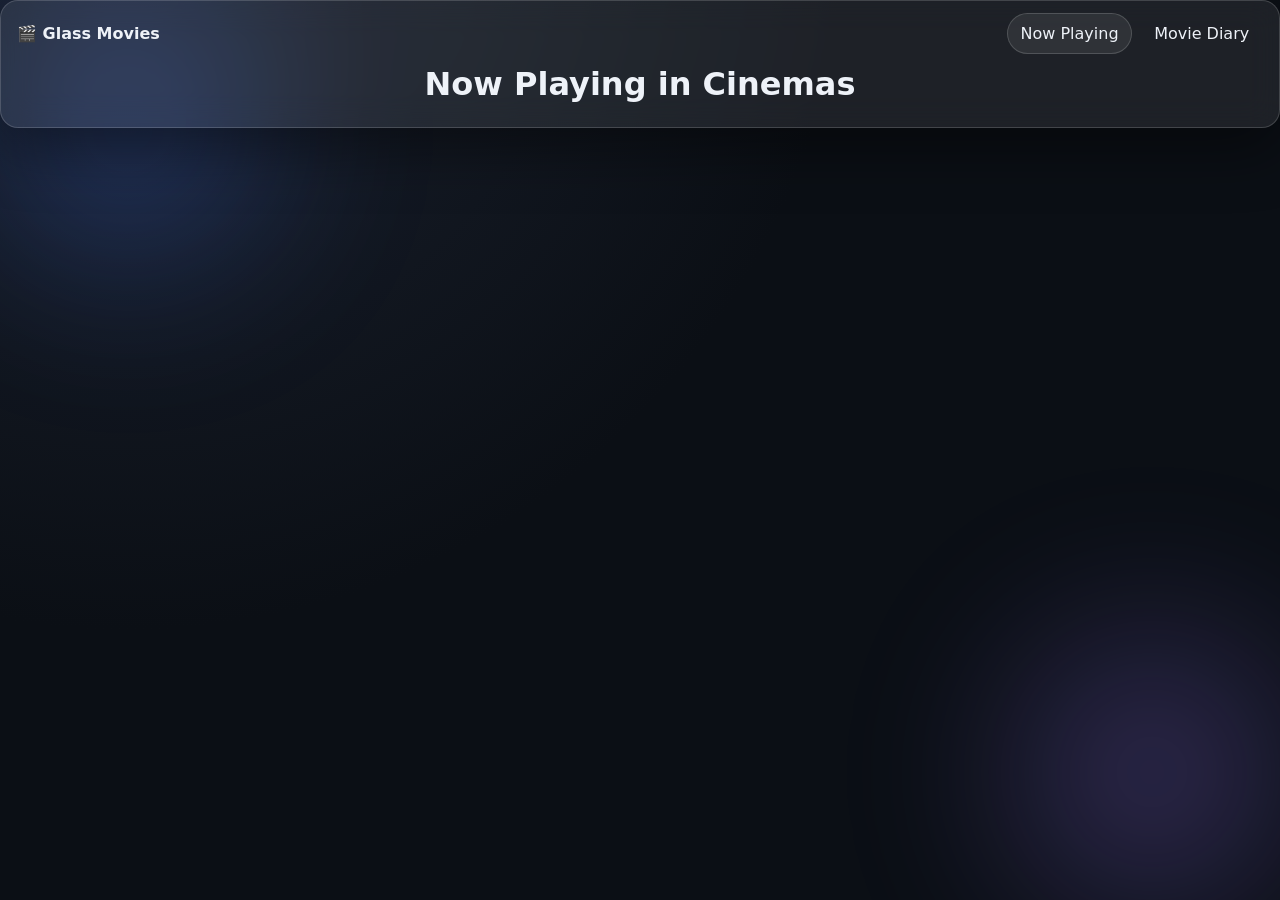
<file: index.html>
<!doctype html>
<html lang="en">
<head>
  <meta charset="utf-8" />
  <meta name="viewport" content="width=device-width,initial-scale=1" />
  <title>Now Playing in Cinemas</title>
  <link rel="stylesheet" href="./styles.css" />
</head>
<body>
  <div class="bg-blur"></div>

  <header class="site-header glass">
    <nav class="nav">
      <a class="brand" href="./index.html">🎬 Glass Movies</a>
      <div class="links">
        <a class="link active" href="./index.html">Now Playing</a>
        <a class="link" href="./diary.html">Movie Diary</a>
      </div>
    </nav>
    <div class="header-content">
      <h1>Now Playing in Cinemas</h1>
    </div>
  </header>

  <main class="container">
    <div id="movie-grid" class="grid"></div>

    <div id="speech-bubble" class="bubble glass hidden" aria-live="polite">
      <button class="bubble-close" id="bubble-close" aria-label="Close">×</button>
      <div id="trailer-container" class="trailer"></div>
      <div id="bubble-content"></div>
    </div>
  </main>

  <script src="./nowPlaying.js" defer></script>
</body>
</html>
</file>
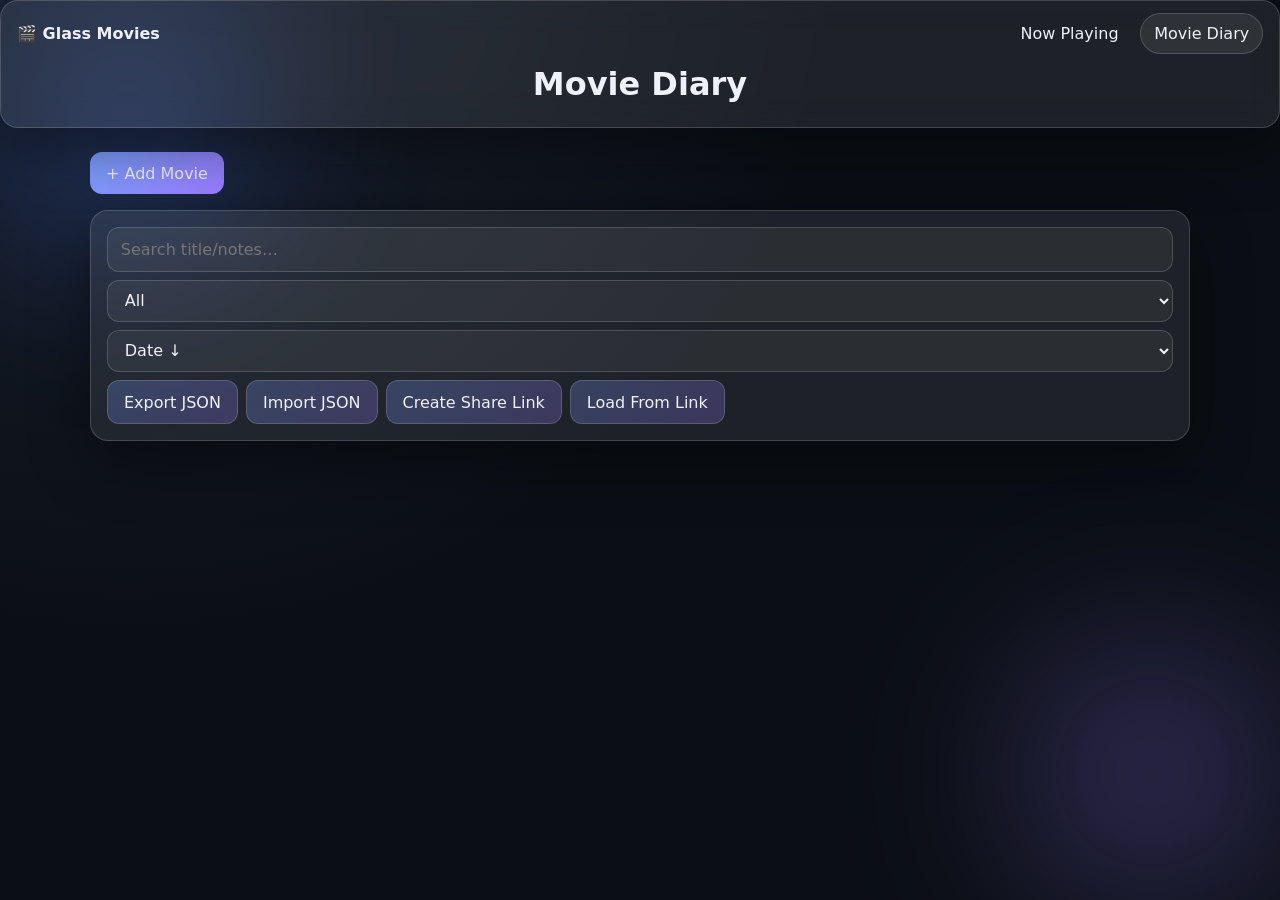
<file: diary.html>
<!doctype html>
<html lang="en">
<head>
  <meta charset="utf-8" />
  <meta name="viewport" content="width=device-width,initial-scale=1" />
  <title>Movie Diary</title>
  <link rel="stylesheet" href="./styles.css" />
</head>
<body>
  <div class="bg-blur"></div>

  <header class="site-header glass">
    <nav class="nav">
      <a class="brand" href="./index.html">🎬 Glass Movies</a>
      <div class="links">
        <a class="link" href="./index.html">Now Playing</a>
        <a class="link active" href="./diary.html">Movie Diary</a>
      </div>
    </nav>
    <div class="header-content">
      <h1>Movie Diary</h1>
    </div>
  </header>

  <main class="container">
    <button id="show-form-btn" class="btn primary" style="margin-bottom:1rem">+ Add Movie</button>

    <!-- Entry form (hidden initially) -->
    <section class="glass card form-card hidden">
      <form id="entry-form" class="form-grid" autocomplete="off">
        <div class="field span-2" style="position:relative">
          <label>Title</label>
          <input id="title" type="search" placeholder="Search movie…" required />
          <ul id="search-suggestions" class="glass suggestions"></ul>
        </div>

        <div class="field">
          <label>Date watched</label>
          <input id="date" type="date" required />
        </div>

        <div class="field">
          <label>Rating (0–10)</label>
          <div class="rating-row">
            <input id="rating" type="range" min="0" max="10" step="0.5" value="7" />
            <output id="rating-out">7</output>
          </div>
        </div>

        <div class="field">
          <label>Watch type</label>
          <select id="watch-type">
            <option value="first">First watch</option>
            <option value="rewatch">Rewatch</option>
          </select>
        </div>

        <div class="field span-2">
          <label>Notes</label>
          <textarea id="notes" rows="3" placeholder="Thoughts…"></textarea>
        </div>

        <div class="field span-2">
          <label>Poster URL</label>
          <input id="poster-url" type="url" placeholder="Auto-filled when you pick from search" />
        </div>

        <div class="actions span-2">
          <button class="btn primary" type="submit">Add to Diary</button>
          <button class="btn subtle" type="button" id="clear-form-btn">Cancel</button>
        </div>
      </form>
    </section>

    <!-- Filters + Import/Export + Share -->
    <section class="glass card">
      <div class="filters">
        <input id="q" type="search" placeholder="Search title/notes…" />
        <select id="filter-type">
          <option value="all">All</option>
          <option value="first">First watch</option>
          <option value="rewatch">Rewatch</option>
        </select>
        <select id="sort">
          <option value="date-desc">Date ↓</option>
          <option value="date-asc">Date ↑</option>
          <option value="rating-desc">Rating ↓</option>
          <option value="rating-asc">Rating ↑</option>
        </select>

        <button id="export-btn" class="btn">Export JSON</button>
        <label class="file-btn btn">
          Import JSON
          <input id="import-file" type="file" accept="application/json" hidden />
        </label>

        <!-- NEW: Serverless cross-device share -->
        <button id="share-link-btn" class="btn">Create Share Link</button>
        <button id="load-from-link-btn" class="btn">Load From Link</button>
      </div>
    </section>

    <!-- Diary list -->
    <section class="diary-list" id="diary-list"></section>
  </main>

  <script src="./diary.js" defer></script>
</body>
</html>
</file>
<file: styles.css>
/* ====== Base (Glassmorphism Theme) ====== */
:root{
  --bg: #0b0f15;
  --fg: #eef2f8;
  --muted: #b9c2d0;
  --glass: rgba(255,255,255,0.08);
  --border: rgba(255,255,255,0.16);
  --accent: #7aa2ff;
  --accent-2: #9b7aff;
  --danger: #ff6b7a;
  --radius: 18px;
  --shadow: 0 20px 60px rgba(0,0,0,0.45);
}

*{ box-sizing: border-box; }
html,body{ height:100%; }
body{
  margin:0; color:var(--fg);
  background: radial-gradient(1200px 1200px at 10% -10%, #1b2230 0%, #0b0f15 60%) no-repeat fixed;
  font-family: ui-sans-serif, system-ui, -apple-system, Segoe UI, Roboto, "Helvetica Neue", Arial, "Noto Sans", "Liberation Sans", sans-serif;
  line-height:1.45;
}
body.no-scroll{ overflow:hidden; } /* prevent background scroll when modal bubble open */

.hidden{ display:none !important; }

/* Background floating blur blobs */
.bg-blur::before, .bg-blur::after{
  content:""; position:fixed; inset:auto; width:32vw; height:32vw; filter: blur(80px);
  z-index:-1; opacity:.35; pointer-events:none;
}
.bg-blur::before{ top:-6vw; left:-6vw; background: radial-gradient(closest-side, #4a7dff, transparent); }
.bg-blur::after { bottom:-6vw; right:-6vw; background: radial-gradient(closest-side, #9b7aff, transparent); }

/* ====== Layout ====== */
.container{ width:min(1100px, 92vw); margin: 1.5rem auto 6rem; }
.site-header{ position:sticky; top:0; z-index:10; padding:.75rem 0 1rem; margin-bottom: .5rem; backdrop-filter: blur(16px); }

.nav{
  display:flex; align-items:center; justify-content:space-between;
  gap:1rem; padding: 0 1rem;
}
.brand{ font-weight: 700; color:var(--fg); text-decoration:none; }
.links{ display:flex; gap:.5rem; flex-wrap:wrap; }
.link{ padding:.5rem .8rem; border-radius:999px; border:1px solid transparent; color:var(--fg); text-decoration:none; }
.link:hover{ border-color:var(--border); background:var(--glass); }
.link.active{ border-color:var(--border); background:var(--glass); }

.header-content{ padding: .25rem 1rem 0; text-align:center; }
.header-content h1{ margin:.2rem 0; }
.muted{ color:var(--muted); }

/* ====== Glass elements ====== */
.glass{
  background: var(--glass);
  border: 1px solid var(--border);
  border-radius: var(--radius);
  box-shadow: var(--shadow);
}

.card{ padding: 1rem; margin-bottom: 1rem; }

/* ====== Inputs & Buttons ====== */
input, select, textarea, button{ font: inherit; color: var(--fg); }
input, select, textarea{
  background: rgba(255,255,255,0.06);
  border: 1px solid var(--border);
  border-radius: 12px;
  padding: .6rem .8rem;
  outline: none;
  transition: border .15s ease, background .15s ease;
  width: 100%;
}
input:focus, select:focus, textarea:focus{
  border-color: rgba(255,255,255,0.35);
  background: rgba(255,255,255,0.09);
}
.btn{
  padding: .6rem 1rem;
  background: linear-gradient(135deg, rgba(122,162,255,.25), rgba(155,122,255,.25));
  border: 1px solid var(--border);
  border-radius: 12px;
  cursor: pointer;
  color: var(--fg);
}
.btn:hover{ background: linear-gradient(135deg, rgba(122,162,255,.35), rgba(155,122,255,.35)); }
.btn.primary{ background: linear-gradient(135deg, #7aa2ff, #9b7aff); border: none; }
.btn.primary:hover{ filter: brightness(1.05); }
.btn.subtle{ background: rgba(255,255,255,0.05); }

/* ====== Movie Grid ====== */
.grid{
  display:grid;
  grid-template-columns: repeat(auto-fill, minmax(200px, 1fr));
  gap: 1rem;
  align-items: start;
}
@media (max-width: 900px){
  .grid{ grid-template-columns: repeat(auto-fill, minmax(170px, 1fr)); }
}
@media (max-width: 600px){
  .grid{ grid-template-columns: repeat(2, 1fr); }
}

/* ====== Movie Cards ====== */
.movie{ overflow:hidden; position:relative; text-align:center; }
.movie .poster{
  width:100%; aspect-ratio: 2/3; object-fit:cover; display:block;
}
.movie .meta{ padding:.6rem .75rem .85rem; }
.movie .title{ margin:.25rem 0 .25rem; font-size:1rem; font-weight:700; }
.movie .desc{ font-size:.9rem; color:var(--muted); margin:0; }
.badges{ display:flex; justify-content:center; gap:.4rem; flex-wrap:wrap; margin-top:.4rem; }
.badge{
  font-size:.75rem; padding:.2rem .5rem; border-radius:999px;
  background: rgba(255,255,255,.08); border:1px solid var(--border);
}

/* ====== Bubble (trailer) ====== */
.bubble{
  position:absolute; z-index:1000; width:min(560px, calc(100% - 2rem));
  padding:.75rem; transform-origin: top left;
  backdrop-filter: blur(18px);
  background: rgba(15,17,21,0.58);
  border: 1px solid rgba(255,255,255,0.15);
  border-radius: var(--radius);
  box-shadow: var(--shadow);
}
.bubble.hidden{ display:none; }
.bubble.visible{ display:block; }
.bubble-close{
  position:absolute; top:.35rem; right:.45rem; width:34px; height:34px; border-radius:50%;
  border:1px solid var(--border); background:rgba(255,255,255,.12); color:var(--fg); cursor:pointer;
}
.trailer{ width:100%; margin:.25rem 0 .75rem; }
.trailer iframe{ width:100%; height:320px; border-radius:12px; border:none; }

/* Bubble as modal on mobile */
@media (max-width: 720px){
  .bubble.mobile{
    position: fixed !important;
    left: 50% !important;
    top: 8vh !important;
    transform: translateX(-50%) !important;
    width: 92vw !important;
    max-height: 84vh !important;
    overflow: auto !important;
  }
  .trailer iframe{ height: 220px; }
}

/* ====== Forms ====== */
.form-grid{
  display:grid; grid-template-columns: 1fr 1fr; gap: .9rem;
}
.form-grid .field{ display:flex; flex-direction:column; gap:.35rem; }
.form-grid .span-2{ grid-column: span 2; }
.rating-row{ display:flex; align-items:center; gap:.6rem; }
.rating-row output{ width:3rem; text-align:center; font-weight:700; color:var(--accent); }

/* ====== Filters ====== */
.filters{ display:flex; gap:.5rem; flex-wrap:wrap; align-items:center; }

/* ====== Diary List ====== */
.diary-list{ display:grid; gap:1rem; margin:1rem 0 5rem; }
.entry{
  display:grid; grid-template-columns: auto 110px 1fr auto; gap:1rem; align-items:center; padding: .75rem;
}
.entry .entry-number{
  width:3ch; text-align:right; margin-right:.25rem; font-size:1.6rem; font-weight:800; color:var(--accent); opacity:.45;
}
.entry .poster{
  width:110px; height:165px; border-radius:12px; object-fit:cover; background:#0d121a; border:1px solid var(--border);
}
.entry .title{ margin:0 0 .2rem; font-size:1.1rem; }
.entry .notes{ margin:.25rem 0 0; color:var(--muted); }
.entry .tags{ display:flex; gap:.4rem; flex-wrap:wrap; margin-top:.25rem; }
.entry .pill{
  padding:.25rem .55rem; border-radius:999px; background:rgba(255,255,255,.08); border:1px solid var(--border); font-size:.8rem;
}
.entry .actions{ display:flex; gap:.5rem; }

/* Suggestions Dropdown */
.suggestions{
  list-style:none; margin:.25rem 0 0; padding:.25rem; position:absolute; z-index:2000; width:100%;
  background:rgba(255,255,255,0.06);
  border:1px solid var(--border);
  border-radius:12px;
  backdrop-filter:blur(14px);
  max-height: 260px;
  overflow:auto;
}
.suggestions li{
  display:flex; align-items:center; gap:.5rem; padding:.35rem .5rem; cursor:pointer;
}
.suggestions li:hover{ background:rgba(255,255,255,0.1); }
.suggestions img{ width:32px; border-radius:4px; }

/* ====== Mobile polish ====== */
@media (max-width: 900px){
  .container{ width:min(900px, 94vw); }
}
@media (max-width: 720px){
  .container{ width:min(700px, 94vw); }
  .form-grid{ grid-template-columns: 1fr; }
  .entry{ grid-template-columns: auto 80px 1fr; }
  .entry .poster{ width:80px; height:120px; }
  .entry .entry-number{ font-size:1.3rem; }
  .nav{ flex-wrap:wrap; justify-content:center; text-align:center; }
  .links{ justify-content:center; }
}
@media (max-width: 420px){
  .grid{ grid-template-columns: 1fr; }
  .entry{ grid-template-columns: auto 64px 1fr; gap:.7rem; }
  .entry .poster{ width:64px; height:96px; }
}
</file>
